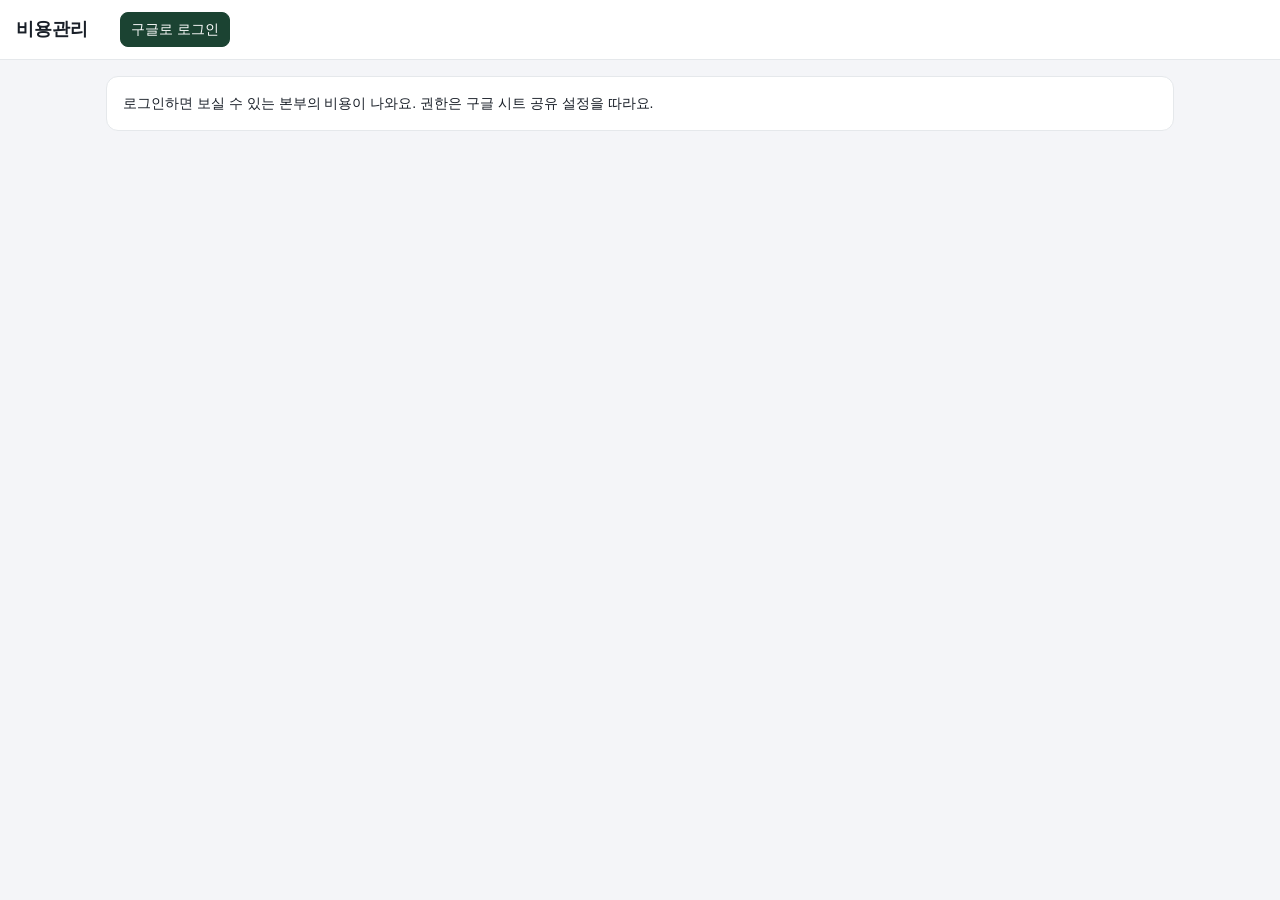
<file: legacy/index.html>
<!doctype html>
<html lang="ko"><head><meta charset="utf-8"><meta name="viewport" content="width=device-width,initial-scale=1">
<title>비용관리</title>
<style>
:root{--bg:#f4f5f8;--card:#fff;--t1:#191f28;--t2:#4e5968;--line:#e5e8eb;--pri:#1b4332;--up:#c92a2a;--dn:#1864ab}
@media (prefers-color-scheme:dark){:root{--bg:#14161a;--card:#1d2026;--t1:#f2f4f6;--t2:#a9b1bb;--line:#2d323a;--pri:#74c69d;--up:#ff8787;--dn:#74c0fc}}
*{box-sizing:border-box}body{margin:0;background:var(--bg);color:var(--t1);font:14px/1.5 -apple-system,"Pretendard","Malgun Gothic",sans-serif}
header{display:flex;gap:12px;align-items:center;padding:12px 16px;background:var(--card);border-bottom:1px solid var(--line);flex-wrap:wrap}
h1{font-size:18px;margin:0 8px 0 0}main{max-width:1100px;margin:0 auto;padding:16px}
.card{background:var(--card);border:1px solid var(--line);border-radius:12px;padding:16px;margin-bottom:16px}
button,select,input,textarea{font:inherit;color:inherit;background:var(--card);border:1px solid var(--line);border-radius:8px;padding:6px 10px}
button{cursor:pointer}button.pri{background:var(--pri);color:#fff;border-color:var(--pri)}
button.tab.on{background:var(--pri);color:#fff;border-color:var(--pri)}
table{border-collapse:collapse;width:100%}th,td{padding:6px 8px;border-bottom:1px solid var(--line);text-align:right;white-space:nowrap}
th:first-child,td:first-child,td.l,th.l{text-align:left}tr.click{cursor:pointer}tr.click:hover{background:var(--bg)}
.up{color:var(--up)}.dn{color:var(--dn)}.mut{color:var(--t2)}.row{display:flex;gap:12px;flex-wrap:wrap;align-items:center}
.k{display:flex;gap:24px;flex-wrap:wrap}.k div{min-width:150px}.k b{display:block;font-size:20px}
.err{color:var(--up)}.tag{font-size:12px;border:1px solid var(--line);border-radius:6px;padding:0 6px;margin-left:6px}
.scroll{overflow:auto}.warn{border-color:#f08c00;background:rgba(240,140,0,.12)}.bar{display:inline-block;height:10px;border-radius:3px}.bu{background:var(--up)}.bd{background:var(--dn)}.heat td.hc{text-align:right;min-width:56px}.foot{font-size:12px;margin:8px 0 32px}.spark{color:var(--pri)}
</style></head>
<body>
<header><h1>비용관리</h1><span id="who" class="mut"></span><button id="login" class="pri">구글로 로그인</button></header>
<main id="main"><div class="card">로그인하면 보실 수 있는 본부의 비용이 나와요. 권한은 구글 시트 공유 설정을 따라요.</div></main>
<script src="calc.js"></script>
<script src="https://accounts.google.com/gsi/client" async defer></script>
<script src="app.js"></script>
</body></html>
</file>
